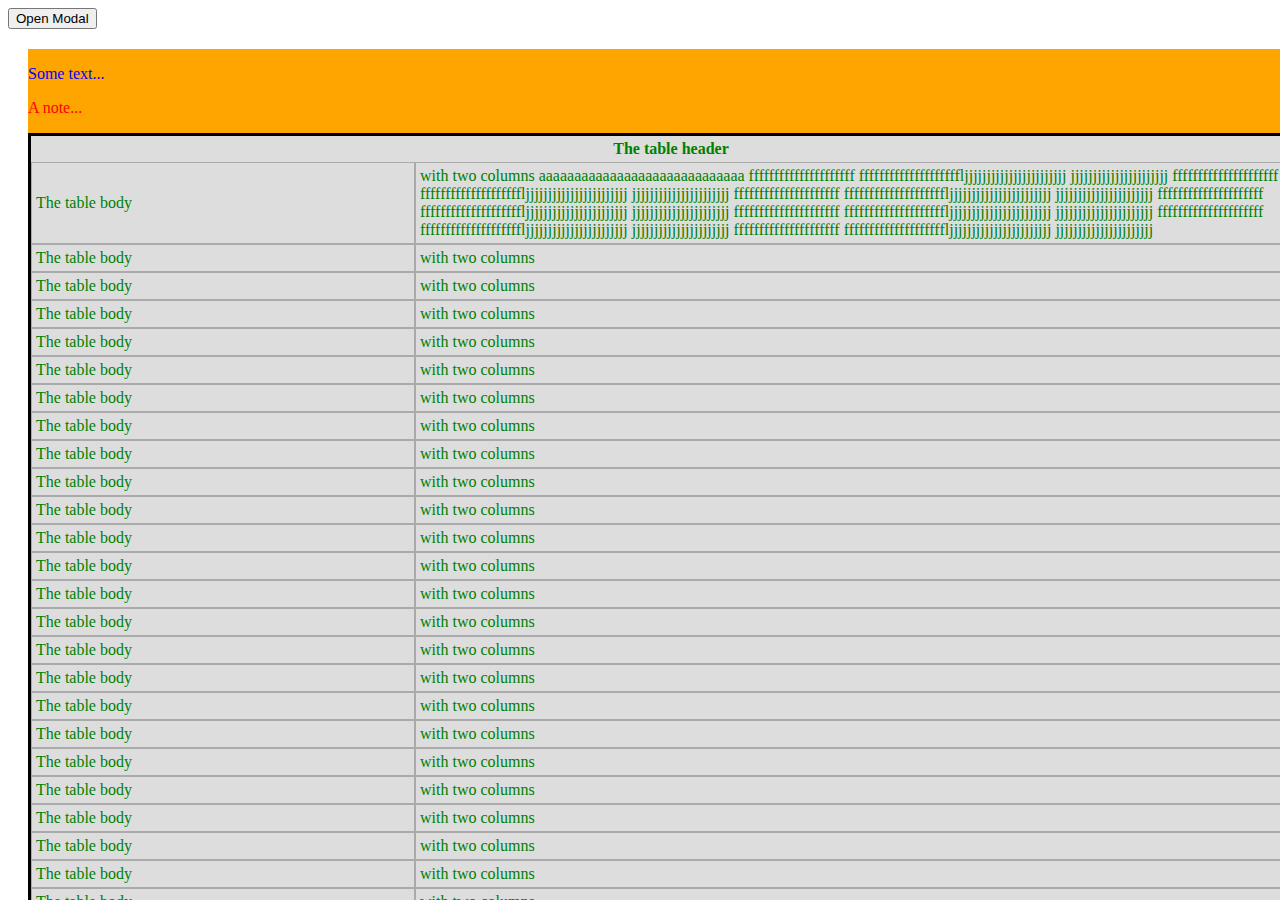
<file: web/index.html>
<!DOCTYPE html>
<html>

<head>
  <link rel="stylesheet" type="text/css" href="css/style.css">
  <style type="text/css">
    s { display: none }
    p { display: block }
    p.note { color: red }
    .red {background-color: #f88}
    .blue {background-color: #88f}
    .green {background-color: #8f8}
    .orange {background-color: orange}
    .grey {background-color: #ddd}

    .box {
      display: inline-block;
      width: 2000px;
      left:0px;
      color: blue;
    }

    .un {display: inline-block; position: relative; width:30%; height:50%; top:0; overflow: scroll;}
    .deux {display: inline-block; position: relative; top:0; overflow: scroll;}

    .split {
      height: 100%;
      width: 100%;
      position: fixed;
      padding-top: 0px;
    }

    /* Control the left side */
    .left {
      display: inline-block;
      left: 0;
      width:30%;
      height:100%;
      overflow: scroll;
    }

    /* Control the right side */
    .right {
      display: inline-block;
      right: 0;
      width:69%;
      height:100%;
      overflow: scroll;
    }

    .middle {
      display: inline-block;
      left: 0;
      width:100%;
      height:90%;
      overflow: scroll;
    }

    .border {
      border: 1px solid #aaa;
    }

    .tdleft {
      width:30%;
      border: 1px solid #aaa;
    }

    .tdright {
      width:70%;
      border: 1px solid #aaa;
    }

     /* The Modal (background) */
.modal {
  display: none; /* Hidden by default */
  position: fixed; /* Stay in place */
  z-index: 1; /* Sit on top */
  left: 0;
  top: 0;
  width: 100%; /* Full width */
  height: 100%; /* Full height */
  overflow: auto; /* Enable scroll if needed */
  background-color: rgb(0,0,0); /* Fallback color */
  background-color: rgba(0,0,0,0.4); /* Black w/ opacity */
}

/* Modal Content/Box */
.modal-content {
  background-color: #fefefe;
  margin: 15% auto; /* 15% from the top and centered */
  padding: 20px;
  border: 1px solid #888;
  width: 80%; /* Could be more or less, depending on screen size */
}

/* The Close Button */
.close {
  color: #aaa;
  float: right;
  font-size: 28px;
  font-weight: bold;
}

.close:hover,
.close:focus {
  color: black;
  text-decoration: none;
  cursor: pointer;
}

  </style>
</head>

<!-- Main start -->
<body>


 <!-- Trigger/Open The Modal -->
<button id="myBtn">Open Modal</button>

<!-- The Modal -->
<div id="myModal" class="modal">

  <!-- Modal content -->
  <div class="modal-content">
    <span class="close">&times;</span>
    <p>Some text in the Modal..</p>
  </div>

</div>

<div class="box orange">
  <p>Some text... </p>
  <p class="note">A note... </p>
  <div class="split green">
      <div class="middle grey">
        <table cellspacing="0" cellpadding="4">
            <thead>
                <tr>
                    <th colspan="2">The table header</th>
                </tr>
            </thead>
            <tbody>
                <tr>
                    <td class="tdleft">The table body</td>
                    <td class="tdright">
                        with two columns aaaaaaaaaaaaaaaaaaaaaaaaaaaaa   fffffffffffffffffffff ffffffffffffffffffffljjjjjjjjjjjjjjjjjjjjjjj jjjjjjjjjjjjjjjjjjjjjj
fffffffffffffffffffff ffffffffffffffffffffljjjjjjjjjjjjjjjjjjjjjjj jjjjjjjjjjjjjjjjjjjjjj
fffffffffffffffffffff ffffffffffffffffffffljjjjjjjjjjjjjjjjjjjjjjj jjjjjjjjjjjjjjjjjjjjjj
fffffffffffffffffffff ffffffffffffffffffffljjjjjjjjjjjjjjjjjjjjjjj jjjjjjjjjjjjjjjjjjjjjj
fffffffffffffffffffff ffffffffffffffffffffljjjjjjjjjjjjjjjjjjjjjjj jjjjjjjjjjjjjjjjjjjjjj
fffffffffffffffffffff ffffffffffffffffffffljjjjjjjjjjjjjjjjjjjjjjj jjjjjjjjjjjjjjjjjjjjjj
fffffffffffffffffffff ffffffffffffffffffffljjjjjjjjjjjjjjjjjjjjjjj jjjjjjjjjjjjjjjjjjjjjj
                    </td>
                </tr>
                <tr>
                    <td class="tdleft">The table body</td>
                    <td class="tdright">with two columns</td>
                </tr>
                <tr>
                    <td class="tdleft">The table body</td>
                    <td class="tdright">with two columns</td>
                </tr>
                <tr>
                    <td class="tdleft">The table body</td>
                    <td class="tdright">with two columns</td>
                </tr>
                <tr>
                    <td class="tdleft">The table body</td>
                    <td class="tdright">with two columns</td>
                </tr>
                <tr>
                    <td class="tdleft">The table body</td>
                    <td class="tdright">with two columns</td>
                </tr>
                <tr>
                    <td class="tdleft">The table body</td>
                    <td class="tdright">with two columns</td>
                </tr>
                <tr>
                    <td class="tdleft">The table body</td>
                    <td class="tdright">with two columns</td>
                </tr>
                <tr>
                    <td class="tdleft">The table body</td>
                    <td class="tdright">with two columns</td>
                </tr>
                <tr>
                    <td class="tdleft">The table body</td>
                    <td class="tdright">with two columns</td>
                </tr>
                <tr>
                    <td class="tdleft">The table body</td>
                    <td class="tdright">with two columns</td>
                </tr>
                <tr>
                    <td class="tdleft">The table body</td>
                    <td class="tdright">with two columns</td>
                </tr>
                <tr>
                    <td class="tdleft">The table body</td>
                    <td class="tdright">with two columns</td>
                </tr>
                <tr>
                    <td class="tdleft">The table body</td>
                    <td class="tdright">with two columns</td>
                </tr>
                <tr>
                    <td class="tdleft">The table body</td>
                    <td class="tdright">with two columns</td>
                </tr>
                <tr>
                    <td class="tdleft">The table body</td>
                    <td class="tdright">with two columns</td>
                </tr>
                <tr>
                    <td class="tdleft">The table body</td>
                    <td class="tdright">with two columns</td>
                </tr>
                <tr>
                    <td class="tdleft">The table body</td>
                    <td class="tdright">with two columns</td>
                </tr>
                <tr>
                    <td class="tdleft">The table body</td>
                    <td class="tdright">with two columns</td>
                </tr>
                <tr>
                    <td class="tdleft">The table body</td>
                    <td class="tdright">with two columns</td>
                </tr>
                <tr>
                    <td class="tdleft">The table body</td>
                    <td class="tdright">with two columns</td>
                </tr>
                <tr>
                    <td class="tdleft">The table body</td>
                    <td class="tdright">with two columns</td>
                </tr>
                <tr>
                    <td class="tdleft">The table body</td>
                    <td class="tdright">with two columns</td>
                </tr>
                <tr>
                    <td class="tdleft">The table body</td>
                    <td class="tdright">with two columns</td>
                </tr>
                <tr>
                    <td class="tdleft">The table body</td>
                    <td class="tdright">with two columns</td>
                </tr>
                <tr>
                    <td class="tdleft">The table body</td>
                    <td class="tdright">with two columns</td>
                </tr>
                <tr>
                    <td class="tdleft">The table body</td>
                    <td class="tdright">with two columns</td>
                </tr>
                <tr>
                    <td class="tdleft">The table body</td>
                    <td class="tdright">with two columns</td>
                </tr>
                <tr>
                    <td class="tdleft">The table body</td>
                    <td class="tdright">with two columns</td>
                </tr>
                <tr>
                    <td class="tdleft">The table body</td>
                    <td class="tdright">with two columns</td>
                </tr>
                <tr>
                    <td class="tdleft">The table body</td>
                    <td class="tdright">with two columns</td>
                </tr>
                <tr>
                    <td class="tdleft">The table body</td>
                    <td class="tdright">with two columns</td>
                </tr>
                <tr>
                    <td class="tdleft">The table body</td>
                    <td class="tdright">with two columns</td>
                </tr>
                <tr>
                    <td class="tdleft">The table body</td>
                    <td class="tdright">with two columns</td>
                </tr>
                <tr>
                    <td class="tdleft">The table body</td>
                    <td class="tdright">with two columns</td>
                </tr>
                <tr>
                    <td class="tdleft">The table body</td>
                    <td class="tdright">with two columns</td>
                </tr>
                <tr>
                    <td class="tdleft">The table body</td>
                    <td class="tdright">with two columns</td>
                </tr>
                <tr>
                    <td class="tdleft">The table body</td>
                    <td class="tdright">with two columns</td>
                </tr>
                <tr>
                    <td class="tdleft">The table body</td>
                    <td class="tdright">with two columns</td>
                </tr>
                <tr>
                    <td class="tdleft">The table body</td>
                    <td class="tdright">with two columns</td>
                </tr>
                <tr>
                    <td class="tdleft">The table body</td>
                    <td class="tdright">with two columns</td>
                </tr>
            </tbody>
        </table>
      </div>
  </div>
</div>


</body>
</html>
</file>
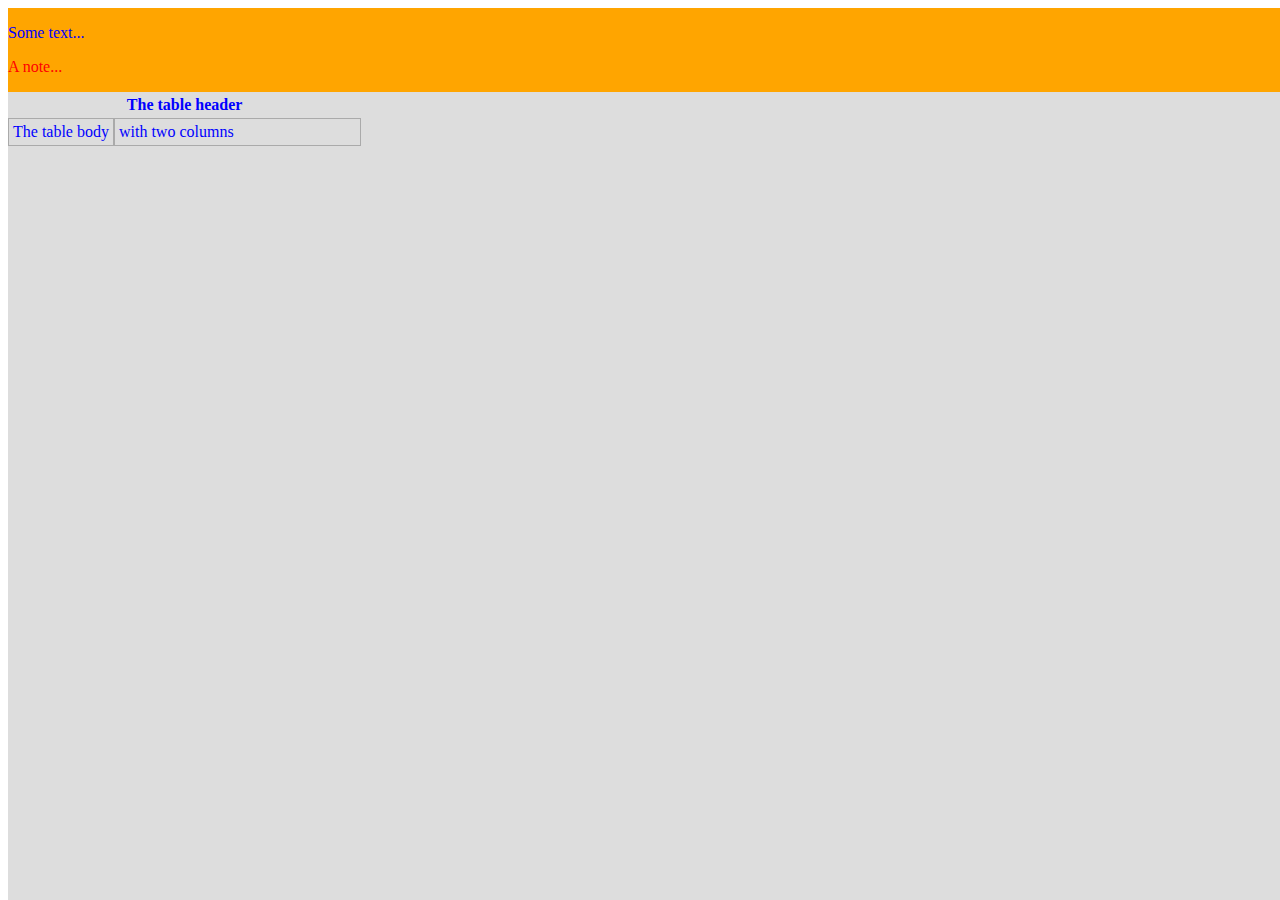
<file: hbase/hbase.html>
<!DOCTYPE html>
<html>

<head>
  <!-- <link rel="stylesheet" type="text/css" href="css/style.css"> -->
  <style type="text/css">
    s { display: none }
    p { display: block }
    p.note { color: red }
    .red {background-color: #f88}
    .blue {background-color: #88f}
    .green {background-color: #8f8}
    .orange {background-color: orange}
    .grey {background-color: #ddd}

    .box {
      display: inline-block;
      width: 2000px;
      left:0px;
      color: blue;
    }

    .un {display: inline-block; position: relative; width:30%; height:50%; top:0; overflow: scroll;}
    .deux {display: inline-block; position: relative; top:0; overflow: scroll;}

    .split {
      height: 100%;
      width: 100%;
      position: fixed;
      padding-top: 0px;
    }

    /* Control the left side */
    .left {
      display: inline-block;
      left: 0;
      width:30%;
      height:100%;
      overflow: scroll;
    }

    /* Control the right side */
    .right {
      display: inline-block;
      right: 0;
      width:69%;
      height:100%;
      overflow: scroll;
    }

    .middle {
      display: inline-block;
      left: 0;
      width:100%;
      height:90%;
      overflow: scroll;
    }

    .border {
      border: 1px solid #aaa;
    }

    .tdleft {
      width:30%;
      border: 1px solid #aaa;
    }

    .tdright {
      width:70%;
      border: 1px solid #aaa;
    }

  </style>
</head>

<!-- Main start -->
<body>

<div class="box orange">
  <p>Some text... </p>
  <p class="note">A note... </p>
  <div class="split green">
      <div class="middle grey">
        <table cellspacing="0" cellpadding="4">
            <thead>
                <tr>
                    <th colspan="2">The table header</th>
                </tr>
            </thead>
            <tbody>
                    <!-- start contents -->
                <tr>
                    <td class="tdleft">The table body</td>
                    <td class="tdright">with two columns</td>
                </tr>
                    <!-- end contents -->
            </tbody>
        </table>
      </div>
  </div>
</div>


</body>
</html>
</file>
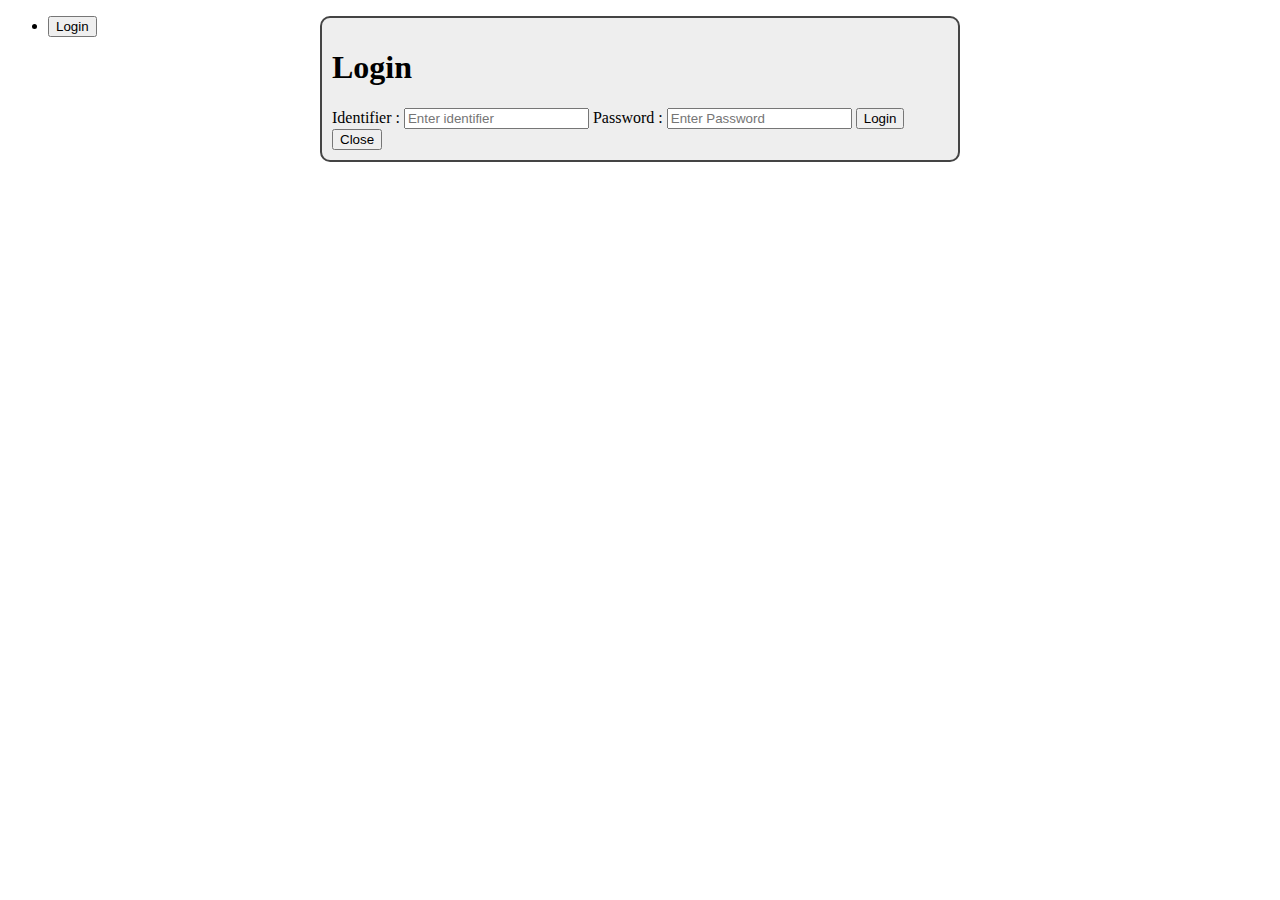
<file: web/modal.html>
<!DOCTYPE html>
<html>

<head>
  <!-- <meta name="viewport" content="width=device-width, initial-scale=1"> -->

    <style>
.popup{
  position:fixed;
  left:50%;

}
.popup .wrapper{
  position:relative;
  left:-50%;

  /*popup-styles*/
  background-color:#eee;
  padding:10px;
  border:solid 2px #444;
  border-radius:10px;
}

###html{background-color:#;}


    </style>

</head>

<!-- Main start -->
<body>


<div class="popup" id="LoginForm">
  <div class="wrapper">
      <form action="">
        <h1>Login</h1>
          Identifier : <input type="text" placeholder="Enter identifier" name="identifier" required>
          Password : <input type="password" placeholder="Enter Password" name="psw" required>
          <button type="submit">Login</button>
          <button type="button" onclick="closeLogin()">Close</button>
      </form>
    </div>
</div>

    <ul>
        <li>
            <button id="ButtonLogin">Login</button>
        </li>
    </ul>

<script>
var login = document.getElementById("LoginForm");

// Get the button that opens the modal
var btn = document.getElementById("ButtonLogin");

// When the user clicks the button, open the modal
btn.onclick = function() {
  login.style.display = "block";
}

function closeLogin() {
  document.getElementById("LoginForm").style.display = "none";
}

</script>




</body>
</html>
</file>
<file: web/css/style.css>
.box { width: 100px; float: left; margin: 0 10px 10px 0; }


.red { color: red; background-color: #f99; border: 3px solid black;}
.blue { color: blue; background-color: #99F; border: 3px solid black;}
.green { color: green; background-color: #9f9; border: 3px solid black;}
.orange { background-color : orange; }
.violet { background-color : violet; border: 3px solid black;}

.box {
  background: red;
  width: 100px;
  height: 100px;
  margin: 20px;
  color: white;
}
#un {
  position: fixed;
  top: 40px;
  left: 10px;
}
.outer {
  width: 500px;
  height: 300px;
  overflow: scroll;
  padding-left: 200px;
}
</file>
